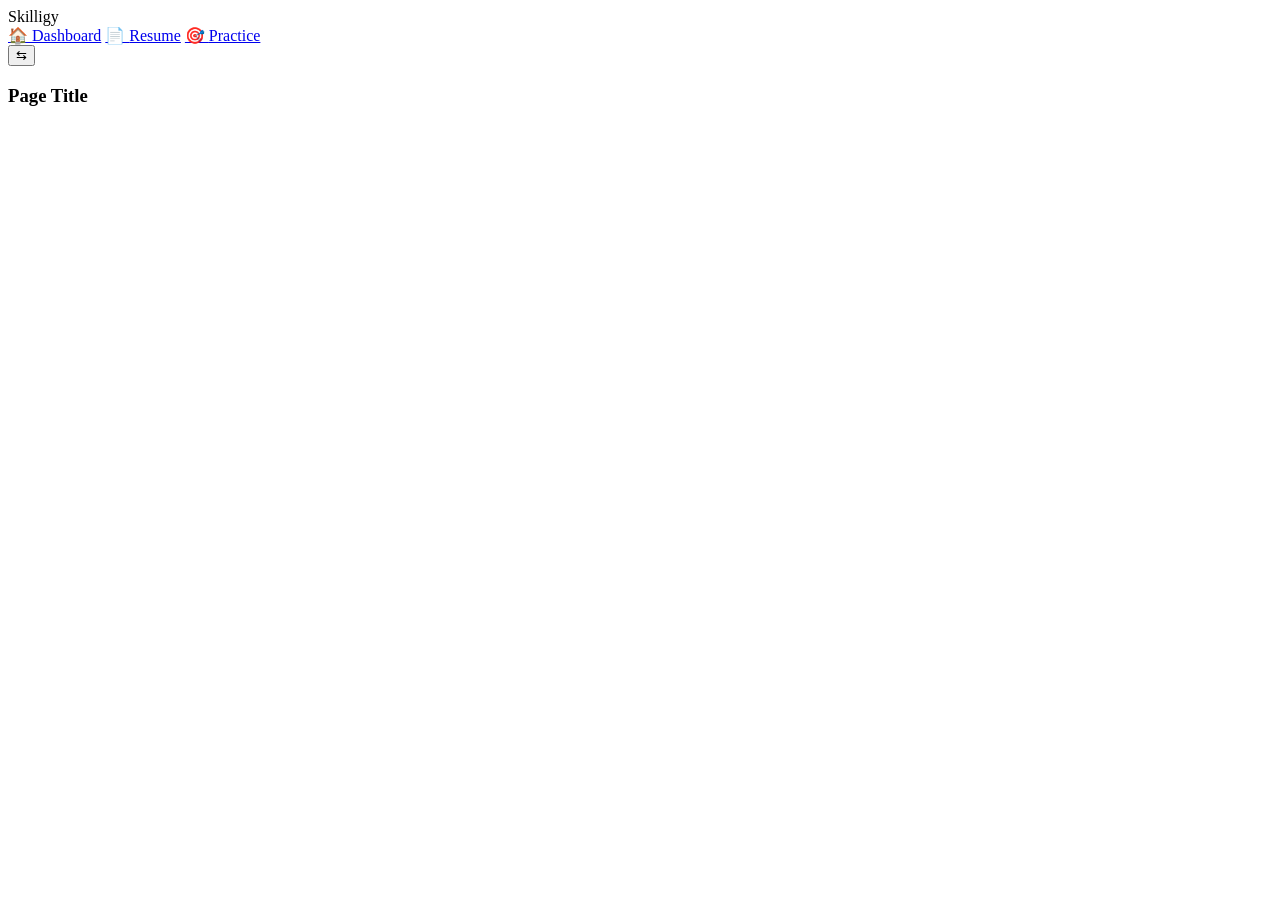
<file: Skilligy-AI-Interview-Platform-main/templates/base.html>
<body>

<div class="layout">

    <!-- Sidebar -->
    <aside class="sidebar" id="sidebar">
        <div class="logo">Skilligy</div>

        <nav>
            <a href="/" class="nav-item">🏠 <span>Dashboard</span></a>
            <a href="/resume" class="nav-item">📄 <span>Resume</span></a>
            <a href="/practice" class="nav-item">🎯 <span>Practice</span></a>
        </nav>

        <button class="collapse-btn" onclick="toggleSidebar()">⇆</button>
    </aside>

    <!-- Main Content -->
    <main class="main-content">
        <header class="topbar">
            <h3>Page Title</h3>
        </header>

        <section class="content-area">
            <!-- Your existing page content goes here -->
        </section>
    </main>

</div>

<script>
function toggleSidebar() {
    document.getElementById("sidebar").classList.toggle("collapsed");
}
</script>

</body>
</file>
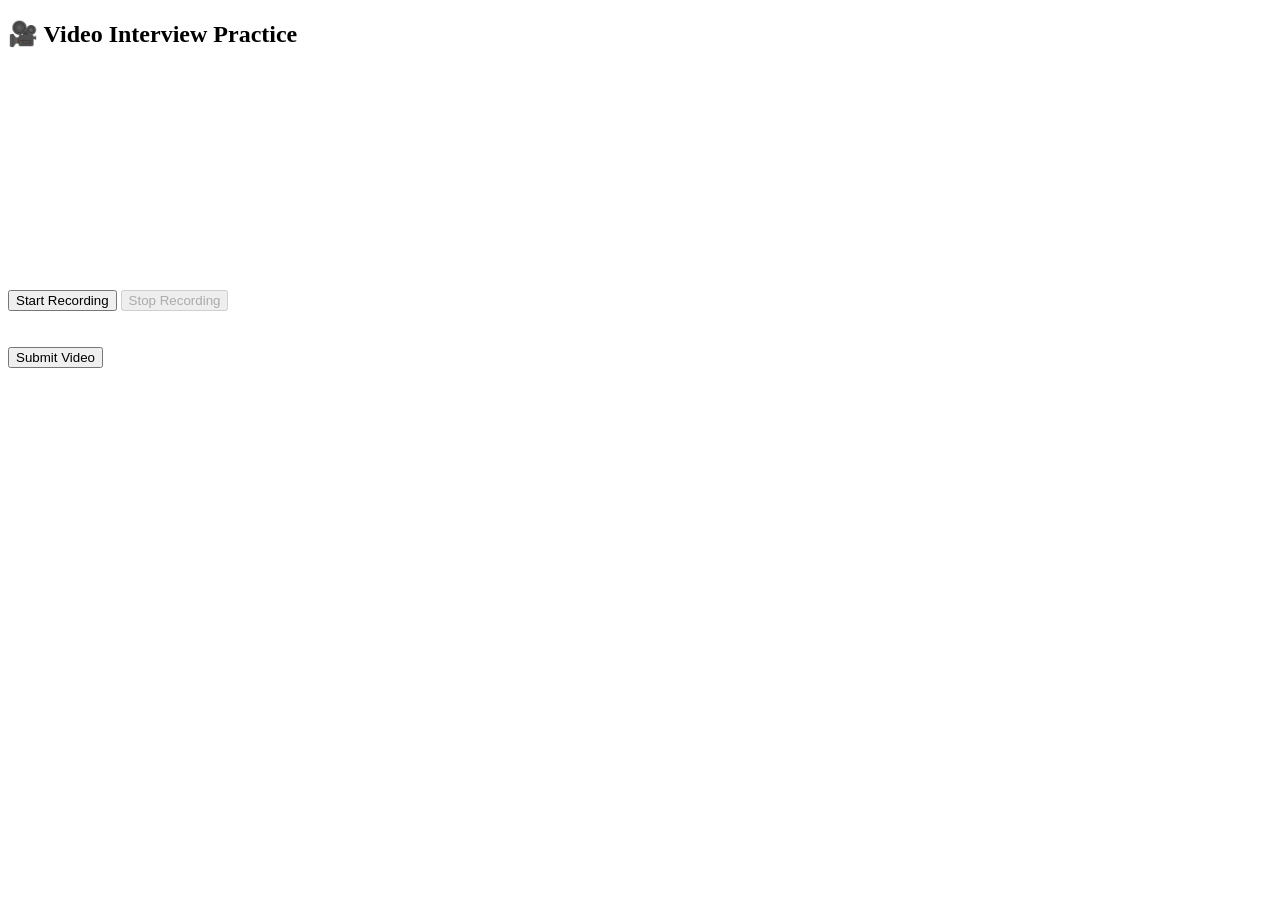
<file: Skilligy-AI-Interview-Platform-main/templates/video_interview.html>
<!DOCTYPE html>
<html>
<head>
  <title>Video Interview</title>
</head>
<body>

<h2>🎥 Video Interview Practice</h2>

<video id="preview" autoplay muted width="400"></video>
<br><br>

<button id="start">Start Recording</button>
<button id="stop" disabled>Stop Recording</button>

<form id="videoForm">
  <input type="file" id="videoFile" name="file" hidden />
  <br><br>
  <button type="submit">Submit Video</button>
</form>

<pre id="result"></pre>

<script>
let mediaRecorder;
let recordedChunks = [];

navigator.mediaDevices.getUserMedia({ video: true, audio: true })
  .then(stream => {
    document.getElementById("preview").srcObject = stream;
    mediaRecorder = new MediaRecorder(stream);

    mediaRecorder.ondataavailable = e => {
      if (e.data.size > 0) recordedChunks.push(e.data);
    };

    mediaRecorder.onstop = () => {
      const blob = new Blob(recordedChunks, { type: "video/webm" });
      const file = new File([blob], "video.webm", { type: "video/webm" });

      const input = document.getElementById("videoFile");
      const dataTransfer = new DataTransfer();
      dataTransfer.items.add(file);
      input.files = dataTransfer.files;
    };
  });

document.getElementById("start").onclick = () => {
  recordedChunks = [];
  mediaRecorder.start();
  document.getElementById("start").disabled = true;
  document.getElementById("stop").disabled = false;
};

document.getElementById("stop").onclick = () => {
  mediaRecorder.stop();
  document.getElementById("start").disabled = false;
  document.getElementById("stop").disabled = true;
};

document.getElementById("videoForm").onsubmit = async e => {
  e.preventDefault();

  const formData = new FormData();
  formData.append("file", document.getElementById("videoFile").files[0]);

  const res = await fetch("/video-upload", {
    method: "POST",
    body: formData
  });

  const json = await res.json();
  document.getElementById("result").textContent =
    JSON.stringify(json, null, 2);
};
</script>

</body>
</html>
</file>
